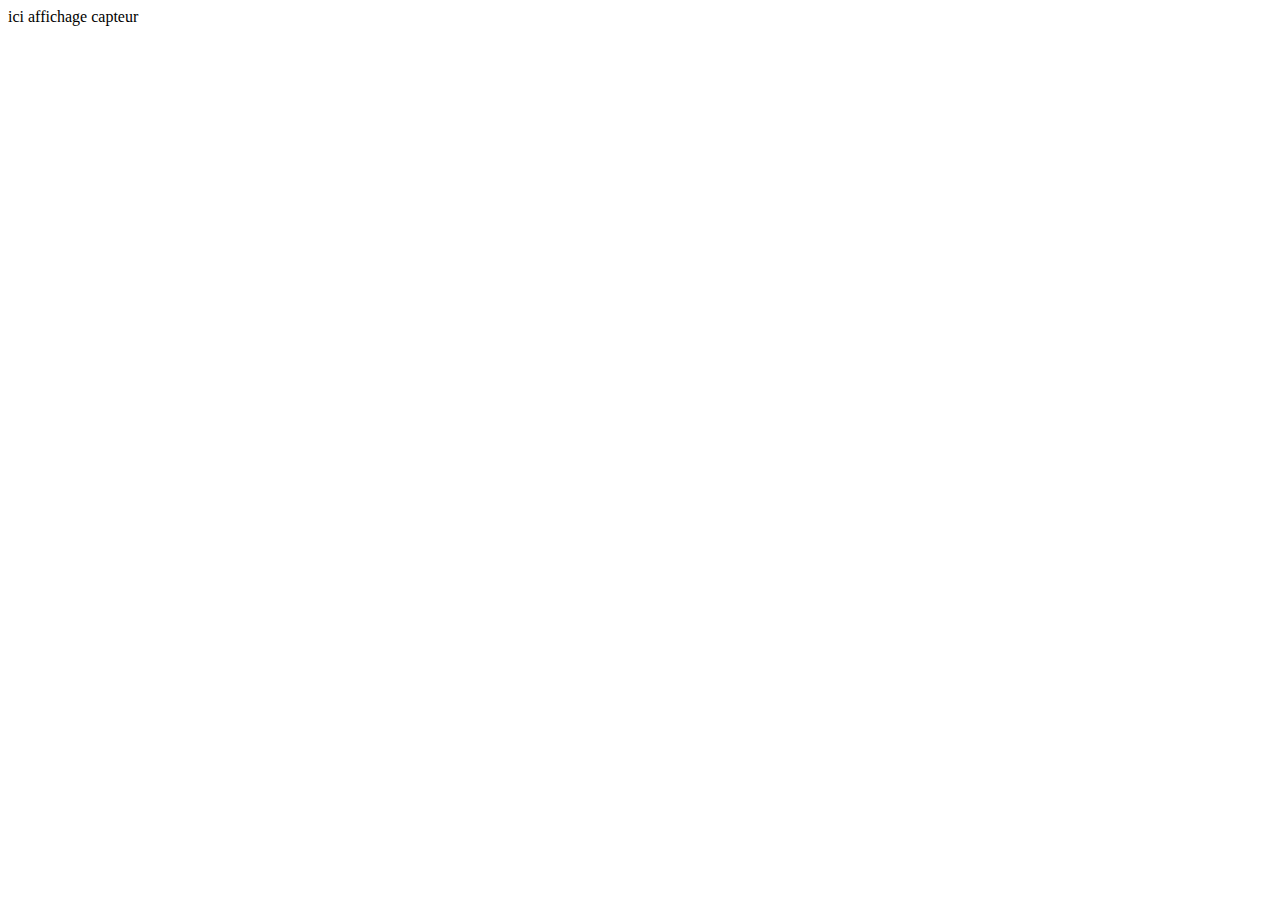
<file: groupe1/jeb/templates/capteur/affiche.html>
<!DOCTYPE html>
<html lang="en">
<head>
    <meta charset="UTF-8">
    <meta http-equiv="X-UA-Compatible" content="IE=edge">
    <meta name="viewport" content="width=device-width, initial-scale=1.0">
    <title>Affiche Capteur</title>
</head>
<body>
    ici affichage capteur
</body>
</html>
</file>
